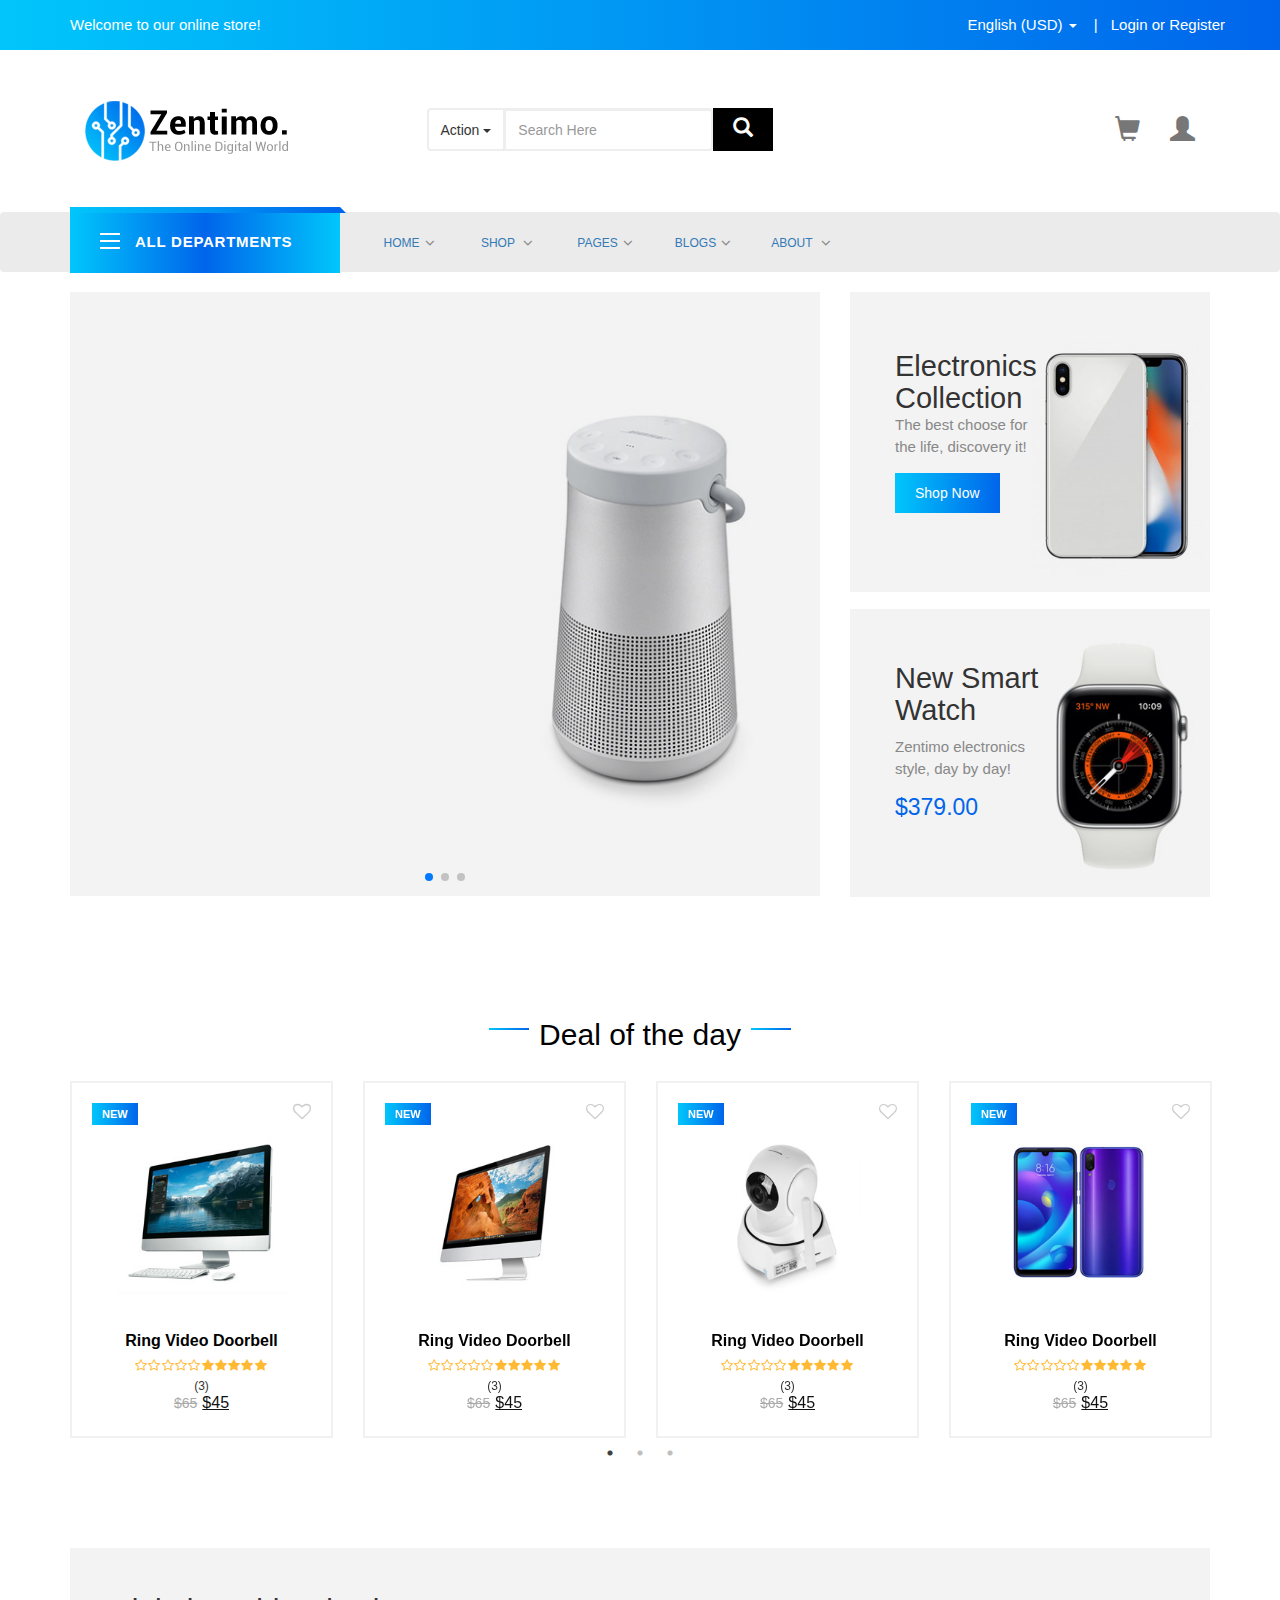
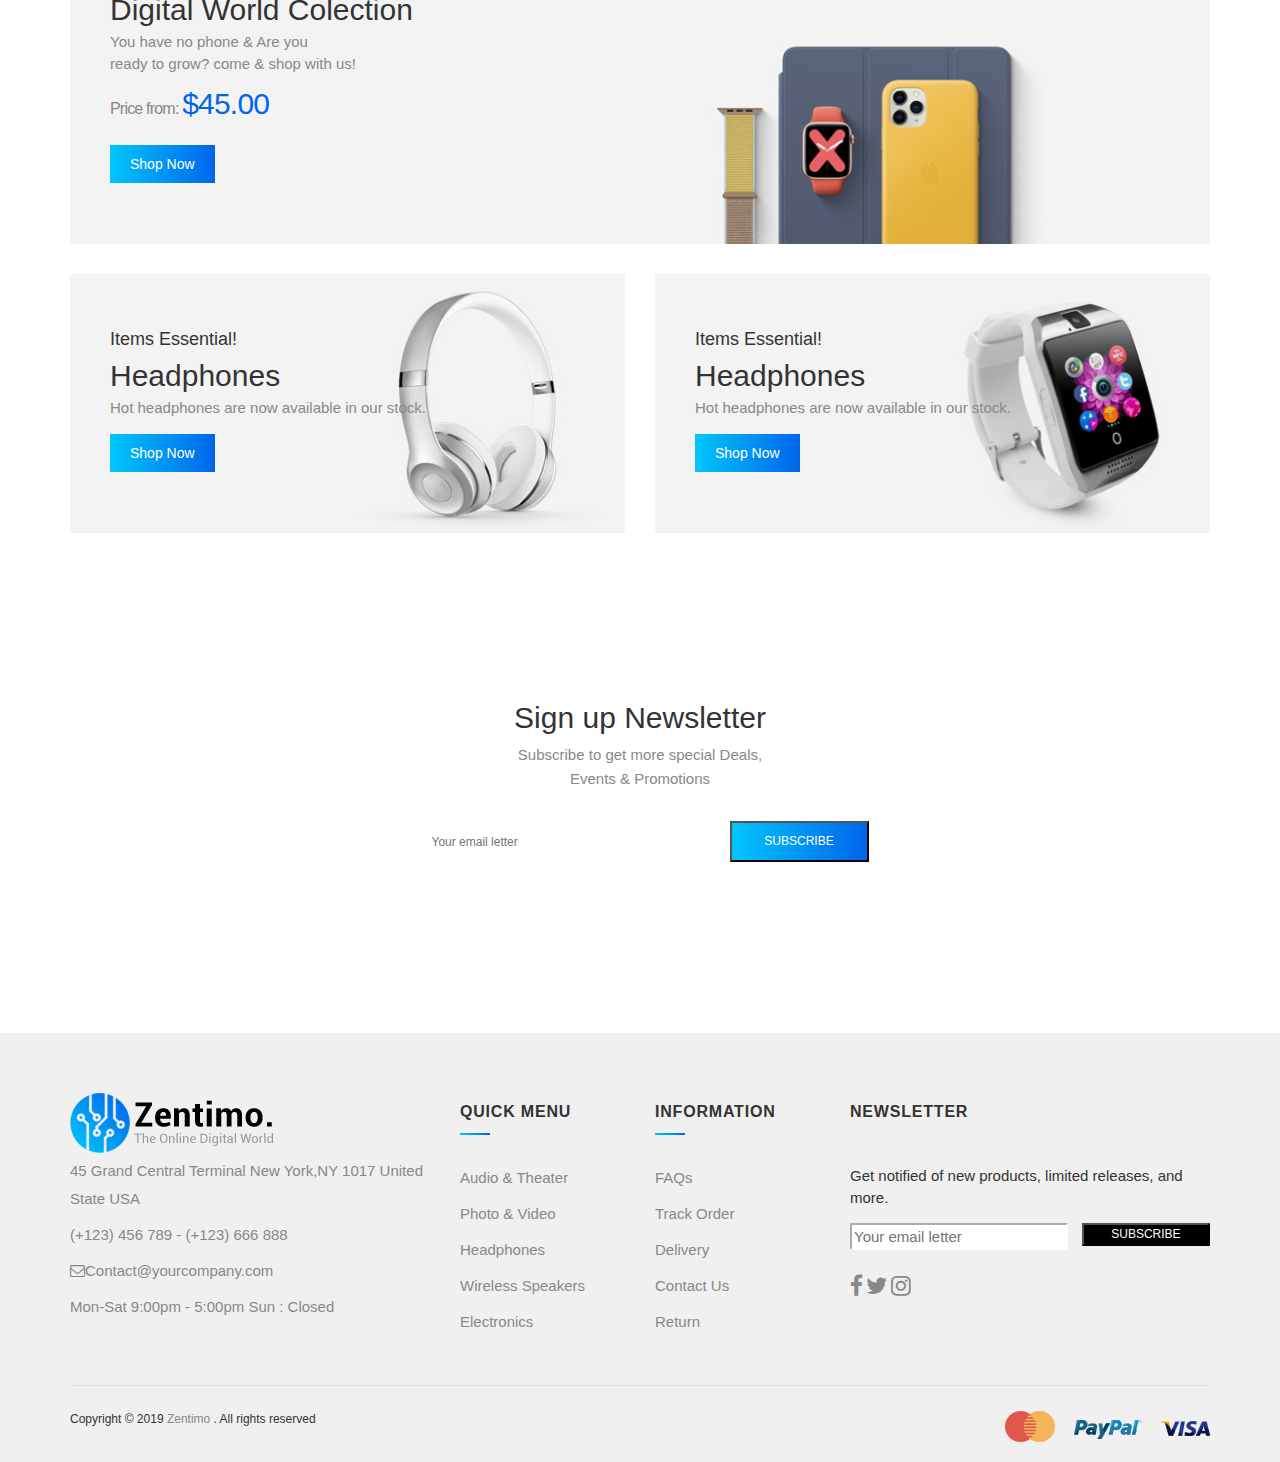
<file: html/index.html>
<!DOCTYPE html>
<html>

<head>
	<meta charset="UTF-8">
	<title></title>
	<link rel="stylesheet" type="text/css" href="../css/swiper.css" />
	<link rel="stylesheet" type="text/css" href="../css/bootstrap.min.css" />
	<link rel="stylesheet" type="text/css" href="../css/index.css" />
	<link rel="stylesheet" href="../css/font-awesome.css">
	<link rel="stylesheet" type="text/css" href="../slick/slick.css" />
	<link rel="stylesheet" type="text/css" href="../slick/slick-theme.css" />


</head>

<body>
	<div class="container-fluid top-bar">
		<div class="container">
			<div class="navbar-left  top-left">
				<p>Welcome to our online store!</p>
			</div>
			<div class="navbar-right top-right">
				<ul>
					<li>
						<a href="">English (USD)
							<span class="caret"></span>
						</a>

					</li>
					<li>
						<a href="">Login or Register</a>

					</li>

				</ul>
			</div>
		</div>
	</div>
	<nav class="navbar navbar-default container-fluid ">
		<div class="container container2 ">
			<div class="rou">
				<div class="col-lg-3 col-md-3">
					<a class="navbar-brand " href="#"><img src="../img/logo.png" /></a>

				</div>
				<div class="col-lg-7 col-md-6">
					<div class=" middle-input  ">

						<div class="input-group">
							<div class="input-group-btn">
								<button type="button" class="btn btn-default dropdown-toggle" data-toggle="dropdown"
									aria-haspopup="true" aria-expanded="false">Action <span
										class="caret"></span></button>
								<ul class="dropdown-menu">
									<li><a href="#">Action</a></li>
									<li><a href="#">Another action</a></li>
									<li><a href="#">Something else here</a></li>
									<li role="separator" class="divider"></li>
									<li><a href="#">Separated link</a></li>
								</ul>
							</div><!-- /btn-group -->
							<input type="text" class="form-control" aria-label="..." placeholder="Search Here">

						</div><!-- /input-group -->
						<button>
							<span class="glyphicon glyphicon-search"></span>

						</button>



					</div>
				</div>
				<div class="col-lg-2 lastIcon col-md-3">
					<ul class="nav navbar-nav navbar-right">
						<li class="dropdown dingwei">
							<a href="#" class="dropdown-toggle" data-toggle="dropdown" role="button"
								aria-haspopup="true" aria-expanded="false"><span
									class="glyphicon glyphicon-shopping-cart">

								</span></a>

						</li>
						<li class="dropdown dingwei">
							<a href="#" class="dropdown-toggle" data-toggle="dropdown" role="button"
								aria-haspopup="true" aria-expanded="false"><span class="glyphicon glyphicon-user">

								</span></a>

						</li>

					</ul>

				</div>


			</div>


		</div>

		</div><!-- /.container-fluid -->
	</nav>
	<nav class="navbar navTwo hidden-md hidden-sm hidden-xs">

		<div class="container">

			<!-- Brand and toggle get grouped for better mobile display -->
			<div class="navbar-header">
				<button type="button" class="navbar-toggle collapsed" data-toggle="collapse"
					data-target="#bs-example-navbar-collapse-1" aria-expanded="false">
					<span class="sr-only">Toggle navigation</span>
					<span class="icon-bar"></span>
					<span class="icon-bar"></span>
					<span class="icon-bar"></span>
				</button>
				<div class="brandTwo">
					<div class="block-title"><span class="icon-bar"><span></span><span></span><span></span></span><span
							class="text">All Departments</span></div>
				</div>
			</div>

			<!-- Collect the nav links, forms, and other content for toggling -->
			<div class="collapse navbar-collapse" id="bs-example-navbar-collapse-1">

				<ul class="nav navbar-nav navbar-left">

					<li class="active">
						<a href="index.html">HOME</a>
					</li>
					<li class="dropdown">
						<a href="caiqian.html" class="dropdown-toggle" data-toggle="dropdown" role="button"
							aria-haspopup="true" aria-expanded="false">SHOP </a>
						<ul class="dropdown-menu">


						</ul>
					</li>




					<li class="dropdown">
						<a href="dongman.html" class="dropdown-toggle" data-toggle="dropdown" role="button"
							aria-haspopup="true" aria-expanded="false">PAGES</a>
						<ul class="dropdown-menu">

						</ul>
					</li>
					<li class="dropdown">
						<a href="meishusheng.html" class="dropdown-toggle" data-toggle="dropdown" role="button"
							aria-haspopup="true" aria-expanded="false">BLOGS</a>
						<ul class="dropdown-menu">


						</ul>
					</li>
					<li class="dropdown">
						<a href="meiyuan.html" class="dropdown-toggle" data-toggle="dropdown" role="button"
							aria-haspopup="true" aria-expanded="false">ABOUT </a>
						<ul class="dropdown-menu">


						</ul>
					</li>

				</ul>
			</div>
			<!-- /.navbar-collapse -->
		</div>
		<!-- /.container-fluid -->
	</nav>

	<div class="container container-lunbo">
		<div class="row">
			<div class="col-lg-8 lunbo col-md-12 col-sm-12">
				<div class="swiper-container">
					<div class="swiper-wrapper">
						<div class="swiper-slide"><img src="../img/slider-thumb4.jpg" />
						</div>
						<div class="swiper-slide"><img src="../img/slider-thumb5.jpg" /></div>


						<div class="swiper-slide"><img src="../img/slider-thumb6.jpg" /></div>

					</div>
					<div class="swiper-pagination"></div>
				</div>
			</div>
			<div class="col-lg-4 col-md-12 phone-watch">
				<div class="phoneInfo col-lg-12 col-md-6 col-sm-6 col-xs-12">
					<div class="infoContent">
						<h3 class="title">Electronics Collection</h3>
						<div class="description">The best choose for the life, discovery it!</div><a href="#"
							class="button btn-lets-do-it">Shop Now</a>
					</div>
				</div>
				<div class="watchInfo col-lg-12 col-md-6 col-sm-6 col-xs-12">
					<div class="infoContent">
						<h3 class="title">New Smart Watch</h3>
						<div class="description">Zentimo electronics style, day by day!</div><span
							class="price">$379.00</span>
					</div>
				</div>
			</div>
		</div>

		<div class="row row2">
			<h3 class="row2-title">

				<span>Deal of the day</span>

			</h3>

			<div class="your-class">
				<div class="slider responsive">
					<div>
						<div class="list-item">
							<div class="product-top">
								<div class="flash"><span class="onnew"><span class="text"> new</span></span></div>
								<div class="yith-wcwl-add-to-wishlist">
									<div class="yith-wcwl-add-button"><a href="#" tabindex="0"></a>
									</div>
								</div>
							</div>
							<div class="product-thumb">
								<div class="thumb-inner"><a href="#" tabindex="0"><img src="../img/product-item-21.jpg"
											alt="img"></a></div>

							</div>
							<div class="product-info">
								<h5 class="product-name product_title"><a href="#" tabindex="0">Ring Video
										Doorbell</a></h5>
								<div class="group-info">
									<div class="stars-rating">
										<div class="star-rating"><span class="star-3"></span></div>
										<div class="count-star"> (3)</div>
									</div>
									<div class="price"><del>$65</del><ins>$45</ins></div>
								</div>
							</div>

						</div>
					</div>
					<div>
						<div class="list-item">
							<div class="product-top">
								<div class="flash"><span class="onnew"><span class="text"> new</span></span></div>
								<div class="yith-wcwl-add-to-wishlist">
									<div class="yith-wcwl-add-button"><a href="#" tabindex="0"></a>
									</div>
								</div>
							</div>
							<div class="product-thumb">
								<div class="thumb-inner"><a href="#" tabindex="0"><img src="../img/product-item-16.jpg"
											alt="img"></a></div>

							</div>
							<div class="product-info">
								<h5 class="product-name product_title"><a href="#" tabindex="0">Ring Video
										Doorbell</a></h5>
								<div class="group-info">
									<div class="stars-rating">
										<div class="star-rating"><span class="star-3"></span></div>
										<div class="count-star"> (3)</div>
									</div>
									<div class="price"><del>$65</del><ins>$45</ins></div>
								</div>
							</div>

						</div>
					</div>
					<div>
						<div class="list-item">
							<div class="product-top">
								<div class="flash"><span class="onnew"><span class="text"> new</span></span></div>
								<div class="yith-wcwl-add-to-wishlist">
									<div class="yith-wcwl-add-button"><a href="#" tabindex="0"></a>
									</div>
								</div>
							</div>
							<div class="product-thumb">
								<div class="thumb-inner"><a href="#" tabindex="0"><img src="../img/product-item-17.jpg"
											alt="img"></a></div>

							</div>
							<div class="product-info">
								<h5 class="product-name product_title"><a href="#" tabindex="0">Ring Video
										Doorbell</a></h5>
								<div class="group-info">
									<div class="stars-rating">
										<div class="star-rating"><span class="star-3"></span></div>
										<div class="count-star"> (3)</div>
									</div>
									<div class="price"><del>$65</del><ins>$45</ins></div>
								</div>
							</div>

						</div>
					</div>
					<div>
						<div class="list-item">
							<div class="product-top">
								<div class="flash"><span class="onnew"><span class="text"> new</span></span></div>
								<div class="yith-wcwl-add-to-wishlist">
									<div class="yith-wcwl-add-button"><a href="#" tabindex="0"></a>
									</div>
								</div>
							</div>
							<div class="product-thumb">
								<div class="thumb-inner"><a href="#" tabindex="0"><img src="../img/product-item-18.jpg"
											alt="img"></a></div>

							</div>
							<div class="product-info">
								<h5 class="product-name product_title"><a href="#" tabindex="0">Ring Video
										Doorbell</a></h5>
								<div class="group-info">
									<div class="stars-rating">
										<div class="star-rating"><span class="star-3"></span></div>
										<div class="count-star"> (3)</div>
									</div>
									<div class="price"><del>$65</del><ins>$45</ins></div>
								</div>
							</div>

						</div>
					</div>
					<div>
						<div class="list-item">
							<div class="product-top">
								<div class="flash"><span class="onnew"><span class="text"> new</span></span></div>
								<div class="yith-wcwl-add-to-wishlist">
									<div class="yith-wcwl-add-button"><a href="#" tabindex="0"></a>
									</div>
								</div>
							</div>
							<div class="product-thumb">
								<div class="thumb-inner"><a href="#" tabindex="0"><img src="../img/product-item-19.jpg"
											alt="img"></a></div>

							</div>
							<div class="product-info">
								<h5 class="product-name product_title"><a href="#" tabindex="0">Ring Video
										Doorbell</a></h5>
								<div class="group-info">
									<div class="stars-rating">
										<div class="star-rating"><span class="star-3"></span></div>
										<div class="count-star"> (3)</div>
									</div>
									<div class="price"><del>$65</del><ins>$45</ins></div>
								</div>
							</div>

						</div>
					</div>
					<div>
						<div class="list-item">
							<div class="product-top">
								<div class="flash"><span class="onnew"><span class="text"> new</span></span></div>
								<div class="yith-wcwl-add-to-wishlist">
									<div class="yith-wcwl-add-button"><a href="#" tabindex="0"></a>
									</div>
								</div>
							</div>
							<div class="product-thumb">
								<div class="thumb-inner"><a href="#" tabindex="0"><img src="../img/product-item-22.jpg"
											alt="img"></a></div>

								<div class="product-info">
									<h5 class="product-name product_title"><a href="#" tabindex="0">Ring Video
											Doorbell</a></h5>
									<div class="group-info">
										<div class="stars-rating">
											<div class="star-rating"><span class="star-3"></span></div>
											<div class="count-star"> (3)</div>
										</div>
										<div class="price"><del>$65</del><ins>$45</ins></div>
									</div>
								</div>

							</div>



						</div>
					</div>
				</div>
			</div>
		</div>

		<div class="row3">

			<div class="inner">
				<div class="banner-content">
					<h3 class="title">Digital World Colection</h3>
					<div class="description">You have no phone &amp; Are you <br>ready to grow? come &amp; shop with us!
					</div>
					<div class="banner-price">Price from: <span class="number-price">$45.00</span></div><a href="#"
						class="button btn-shop-now">Shop Now</a>
				</div>
			</div>

			<div class="row row4">
				<div class="col-lg-6 col-md-6 col-sm-12 ">
					<div class="inner">
						<div class="banner-content">
							<h4 class="zentimo-subtitle">Items Essential!</h4>
							<h3 class="title">Headphones</h3>
							<div class="description">Hot headphones are now available in our stock.</div><a href="#"
								class="button btn-shop-now">Shop Now</a>
						</div>
					</div>
				</div>
				<div class="col-lg-6  col-md-6 col-sm-12">
					<div class="inner inner2">
						<div class="banner-content">
							<h4 class="zentimo-subtitle">Items Essential!</h4>
							<h3 class="title">Headphones</h3>
							<div class="description">Hot headphones are now available in our stock.</div><a href="#"
								class="button btn-shop-now">Shop Now</a>
						</div>
					</div>
				</div>

			</div>


		</div>
	</div>
	<div class="newsletter-wrapp">
		<div class="zentimo-newsletter style3 ">
			<div class="container">
				<div class="newsletter-head">
					<h3 class="title">Sign up Newsletter</h3>
					<div class="subtitle">Subscribe to get more special Deals,<br> Events &amp; Promotions</div>
				</div>
				<div class="newsletter-form-wrap"><input class="input-text email email-newsletter" type="email"
						name="email" placeholder="Your email letter"><button
						class="button btn-submit submit-newsletter">SUBSCRIBE</button></div>
			</div>
		</div>
	</div>

	<footer class="footer style7">
		<div class="container">
			<div class="container-wapper">
				<div class="row">
					<div class="box-footer col-xs-12 col-sm-6 col-md-6 col-lg-4">
						<div class="widget-box">
							<div class="single-img"><a href="index.html"><img src="../img/logo.png"
										alt="img"></a></div>
							<ul class="menu">
								<li class="menu-item"><a href="#"><span class="flaticon-placeholder"></span>45 Grand
										Central Terminal New York,NY 1017 United State USA</a></li>
								<li class="menu-item"><a href="#"><span class="flaticon-phone-call"></span>(+123) 456
										789 - (+123) 666 888</a></li>
								<li class="menu-item"><a href="#"><span
											class="fa fa-envelope-o"></span>Contact@yourcompany.com</a></li>
								<li class="menu-item"><a href="#"><span class="flaticon-clock"></span>Mon-Sat 9:00pm -
										5:00pm Sun : Closed</a></li>
							</ul>
						</div>
					</div>
					<div class="box-footer col-xs-12 col-sm-6 col-md-6 col-lg-2">
						<div class="zentimo-custommenu default">
							<h2 class="widgettitle">Quick Menu</h2>
							<ul class="menu">
								<li class="menu-item"><a href="#">Audio &amp; Theater</a></li>
								<li class="menu-item"><a href="#">Photo &amp; Video</a></li>
								<li class="menu-item"><a href="#">Headphones</a></li>
								<li class="menu-item"><a href="#">Wireless Speakers</a></li>
								<li class="menu-item"><a href="#">Electronics</a></li>
							</ul>
						</div>
					</div>
					<div class="box-footer col-xs-12 col-sm-6 col-md-6 col-lg-2">
						<div class="zentimo-custommenu default">
							<h2 class="widgettitle">Information</h2>
							<ul class="menu">
								<li class="menu-item"><a href="#">FAQs</a></li>
								<li class="menu-item"><a href="#">Track Order</a></li>
								<li class="menu-item"><a href="#">Delivery</a></li>
								<li class="menu-item"><a href="#">Contact Us</a></li>
								<li class="menu-item"><a href="#">Return</a></li>
							</ul>
						</div>
					</div>
					<div class="box-footer col-xs-12 col-sm-6 col-md-6 col-lg-4">
						<div class="zentimo-newsletter style1">
							<div class="newsletter-head">
								<h3 class="title">Newsletter</h3>
							</div>
							<div class="newsletter-form-wrap">
								<div class="list">Get notified of new products, limited releases, and more.</div><input
									type="email" class="input-text email email-newsletter"
									placeholder="Your email letter"><button
									class="button btn-submit submit-newsletter">SUBSCRIBE</button>
							</div>
						</div>
						<div class="zentimo-socials">
							<ul class="socials">
								<li><a href="#" class="social-item" target="_blank"><i
											class="icon fa fa-facebook"></i></a></li>
								<li><a href="#" class="social-item" target="_blank"><i
											class="icon fa fa-twitter"></i></a></li>
								<li><a href="#" class="social-item" target="_blank"><i
											class="icon fa fa-instagram"></i></a></li>
							</ul>
						</div>
					</div>
				</div>
				<div class="row">
					<div class="col-sm-12 border-custom"><span></span></div>
				</div>
				<div class="footer-end">
					<div class="row">
						<div class="col-lg-6 col-md-6 col-sm-12 col-xs-12">
							<div class="coppyright"> Copyright © 2019 <a href="http://www.bootstrapmb.com">Zentimo</a> .
								All rights reserved</div>
						</div>
						<div class="col-lg-6 col-md-6 col-sm-12 col-xs-12">
							<div class="zentimo-payment text-right"><img src="../img/payments.png" alt="img"></div>
						</div>
					</div>
				</div>
			</div>
		</div>
	</footer>
</body>
<script type="text/javascript" src="../js/jquery-1.8.3.js"></script>

<!-- <script type="text/javascript" src="//code.jquery.com/jquery-migrate-1.2.1.min.js"></script>-->
<script type="text/javascript" src="../slick/slick.min.js"></script>
<script src="../js/chushihu.js" type="text/javascript" charset="utf-8"></script>


<script src="../js/jquery.js" type="text/javascript" charset="utf-8"></script>
<script src="../js/bootstrap.min.js" type="text/javascript" charset="utf-8"></script>
<script src="../js/index.js" type="text/javascript" charset="utf-8"></script>
<script src="../js/swiper.js" type="text/javascript" charset="utf-8"></script>

<script>
	var mySwiper = new Swiper('.swiper-container', {
		direction: 'horizontal',
		loop: true,
		speed: 1000,

		pagination: {
			el: '.swiper-pagination',
			clickable: true,
		},




		autoplay: true,
		autoplay: {
			delay: 2000,
			stopOnLastSlide: false,
			disableOnInteraction: true,
		},

	})

</script>

</html>
</file>
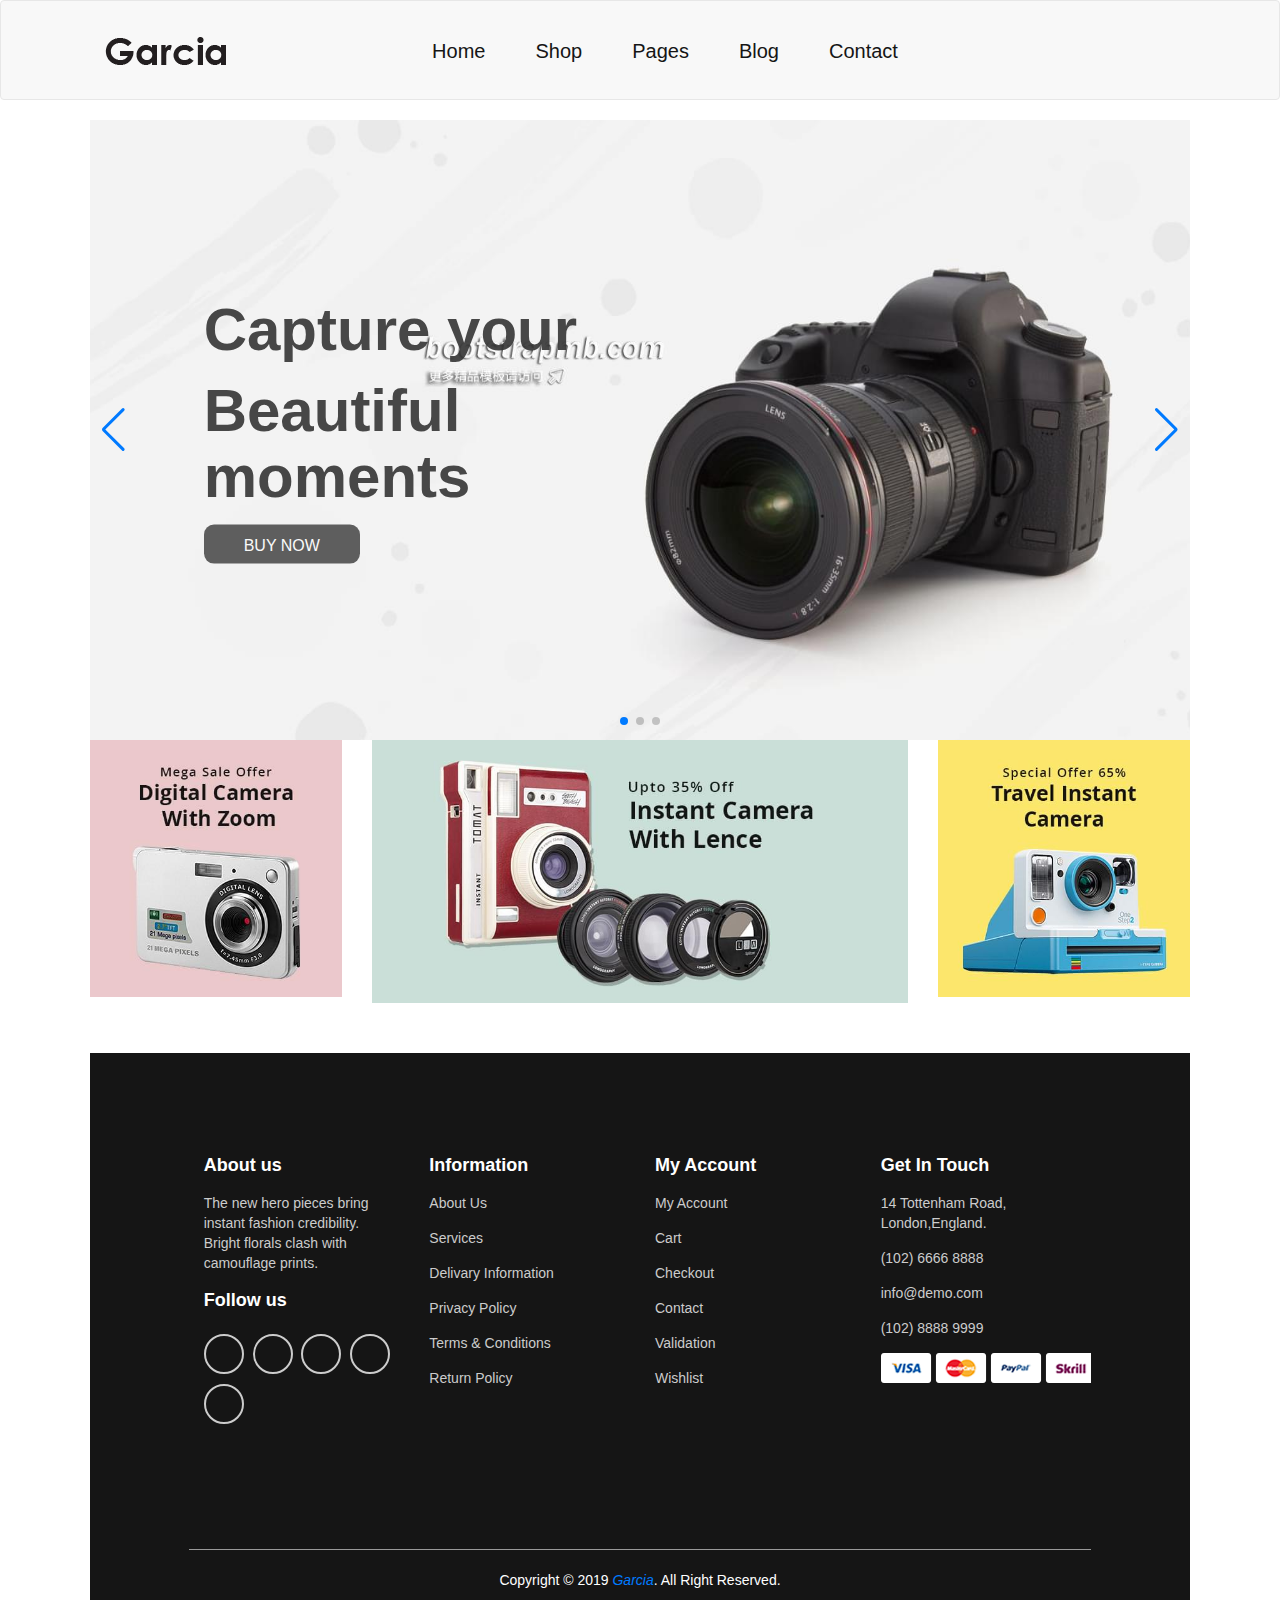
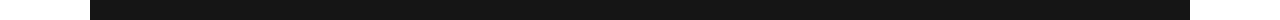
<file: 风清云淡/index.html>
<!DOCTYPE html>
<html lang="en">

<head>
  <meta charset="UTF-8">
  <meta name="viewport" content="width=device-width, initial-scale=1.0">
  <meta http-equiv="X-UA-Compatible" content="ie=edge">
  <link rel="stylesheet" href="css/bootstrap.min.css">
  <link rel="stylesheet" href="css/swiper.css">
  <link rel="stylesheet" href="css/index.css">
  <link rel="stylesheet" href="css/index_xy.css">
  <script src="js/jquery.js" type="text/javascript"></script>
  <script src="js/bootstrap.min.js" type="text/javascript"></script>
  <script src="js/swiper.js"></script>
  <script src="js/index.js" type="text/javascript"></script>
  <title>Document</title>
</head>

<body>
  <nav class="navbar navbar-default" style="padding:0 7%">
    <div class="container-fluid">
      <!-- Brand and toggle get grouped for better mobile display -->
      <div class="navbar-header">
        <button type="button" class="navbar-toggle collapsed" data-toggle="collapse"
          data-target="#bs-example-navbar-collapse-1" aria-expanded="false">
          <span class="sr-only">Toggle navigation</span>
          <span class="icon-bar"></span>
          <span class="icon-bar"></span>
          <span class="icon-bar"></span>
        </button>
        <a class="navbar-brand" href="#"></a>
      </div>

      <!-- Collect the nav links, forms, and other content for toggling -->
      <div class="collapse navbar-collapse" id="bs-example-navbar-collapse-1">
        <ul class="nav navbar-nav navbar-right">
          <li><a href="#">Home</a></li>
          <li><a href="#">Shop</a></li>
          <li><a href="#">Pages</a></li>
          <li><a href="#">Blog</a></li>
          <li><a href="#">Contact</a></li>
        </ul>
      </div><!-- /.navbar-collapse -->
    </div><!-- /.container-fluid -->
  </nav>
  <!-- banner start yzc -->
  <div class="container-fulid banner" style="padding:0 7%">
    <!-- !!!!!! -->
    <div class="swiper-container swiper1">
      <div class="swiper-wrapper">
        <div class="swiper-slide"
          style="background: url(img/slider-1.jpg) no-repeat;background-size: cover;background-position: 50% 50%;">
          <div class="container ban_kk">
            <div class="ban_1 ban_x_1 b">
              <h1 class="ban_h1">Capture your</h1>
              <h3 class="ban_h1">Beautiful moments</h3>
            </div>
            <button class="ban_btn">BUY NOW</button>
          </div>
        </div>
        <div class="swiper-slide"
          style="background: url(img/slider-2.jpg) no-repeat;background-size: cover;background-position: 50% 50%;">
          <div class="container ban_kk">
            <div class="ban_1 ban_x_1 b">
              <h1 class="ban_h1">Capture your</h1>
              <h3 class="ban_h1">Beautiful moments</h3>
            </div>
            <button class="ban_btn">BUY NOW</button>
          </div>
        </div>
        <div class="swiper-slide"
          style="background: url(img/slider-1.jpg) no-repeat;background-size: cover;background-position: 50% 50%;">
          <div class="container ban_kk">
            <div class="ban_1 ban_x_1 b">
              <h1 class="ban_h1">Capture your</h1>
              <h3 class="ban_h1">Beautiful moments</h3>
            </div>
            <button class="ban_btn">BUY NOW</button>
          </div>
        </div>
      </div>
      <div class="swiper-pagination"></div>
      <div class="swiper-button-prev"></div>
      <div class="swiper-button-next"></div>
    </div>
    <!-- !!!!!! -->
  </div>
  <!-- banner end yzc -->
  <div class="container-fulid" style="padding:0 7%;overflow: hidden;margin-bottom: 50px;">
    <div class="row">
      <div class="col-xs-6 col-sm-3" style="overflow: hidden;">
        <div class="con1">
          <img src="img/banner-1.jpg" alt="" class="con1_im">
        </div>
      </div>
      <div class="col-xs-6 col-sm-3 col-sm-push-6">
        <div class="con1">
          <img src="img/banner-3.jpg" alt="" class="con1_im">
        </div>
      </div>
      <div class="col-xs-12 col-sm-6 col-sm-pull-3">
        <div class="con1">
          <img src="img/banner-2.jpg" alt="" class="con1_im">
        </div>
      </div>
    </div>
  </div>
  <!-- footer -->
  <div class="container-fulid" style="padding:0 7%;height: auto;">
    <div class="footer-section">
      <div class="footer-top" style="overflow: hidden;">
        <div class="col-xs-12 col-sm-6 col-md-3">
          <dl>
            <dt>About us</dt>
            <dd>The new hero pieces bring instant fashion credibility. Bright florals clash with camouflage prints.</dd>
            <dt>Follow us</dt>
            <dd class="fo_im"></dd>
            <dd class="fo_im"></dd>
            <dd class="fo_im"></dd>
            <dd class="fo_im"></dd>
            <dd class="fo_im"></dd>
          </dl>
        </div>
        <div class="col-xs-12 col-sm-6 col-md-3">
          <dl>
            <dt>Information</dt>
            <dd>About Us</dd>
            <dd>Services</dd>
            <dd>Delivary Information</dd>
            <dd>Privacy Policy</dd>
            <dd>Terms & Conditions</dd>
            <dd>Return Policy</dd>
          </dl>
        </div>
        <div class="col-xs-12 col-sm-6 col-md-3">
          <dl>
            <dt>My Account</dt>
            <dd>My Account</dd>
            <dd>Cart</dd>
            <dd>Checkout</dd>
            <dd>Contact</dd>
            <dd>Validation</dd>
            <dd>Wishlist</dd>
          </dl>
        </div>
        <div class="col-xs-12 col-sm-6 col-md-3">
          <dl>
            <dt>Get In Touch</dt>
            <dd>14 Tottenham Road, London,England.</dd>
            <dd>(102) 6666 8888</dd>
            <dd>info@demo.com</dd>
            <dd>(102) 8888 9999</dd>
            <dd class="dd_im"><img src="img/payment.png" alt=""></dd>
          </dl>
        </div>
      </div>
      <div class="footer-bottom">
        <p style="color: #fff;text-align: center;">Copyright © 2019 <i style="color: #007bff;">Garcia</i>. All Right Reserved.</p>
      </div>
    </div>
  </div>
</body>

</html>
</file>
<file: css/index.css>
ul,
li,
h3 {
  padding: 0;
  margin: 0;
  list-style: none;
}
.top-bar {
  color: #fff;
  font-size: 15px;
  height: 50px;
  background: linear-gradient(to right, #01c6fb, #0065eb 100%);
}
.top-bar .top-left p {
  line-height: 50px;
  margin: 0;
}
.top-bar .top-right ul {
  line-height: 50px;
  display: flex;
}
.top-bar .top-right ul a {
  color: #fff;
}
.top-bar .top-right ul li:nth-child(1)::after {
  content: "|";
  color: #fff;
}
.top-bar .top-right ul li:nth-child(1) a {
  padding-right: 13px;
}
.top-bar .top-right ul li:nth-child(2) a {
  padding-left: 13px;
}
.container2 {
  height: 60px;
}
.navbar {
  margin-bottom: 0;
}
.navbar-default {
  padding: 50px 0;
  background-color: white;
  border-color: white;
}
.navbar-default .navbar-brand {
  padding: 0;
}
.navbar-default .input-group .form-control {
  height: 43px;
  border: 2px solid #eee;
}
.navbar-default .input-group .btn-default {
  height: 43px;
  border: 2px solid #eee;
}
.navbar-default .middle-input {
  max-width: 522px;
  margin-top: 5px;
  display: flex;
  margin: 7px auto 0;
}
.navbar-default .middle-input button:nth-child(2) {
  width: 60px;
  height: 43px;
  font-size: 20px;
  background: black;
  color: white;
  font-weight: 300;
  border: none;
}
.navbar-default .middle-input button:nth-child(2):hover {
  background: linear-gradient(to right, #01c6fb 0%, #0065eb 50%, #01c6fb 100%);
}
.navbar-default .lastIcon {
  font-size: 25px;
}
.navbar-default .lastIcon span:hover {
  color: blue;
}
.navTwo {
  height: 60px;
  background-color: #ebebeb;
  margin-bottom: 20px;
}
.navTwo .brandTwo::after {
  position: absolute;
  content: '';
  right: -6px;
  top: -6px;
  border-style: solid;
  border-width: 0 6px 6px 0;
  border-color: transparent transparent #0065eb;
}
.navTwo .brandTwo::before {
  position: absolute;
  content: '';
  left: 0;
  right: 0;
  top: -6px;
  background: linear-gradient(to right, #01c6fb, #0065eb 100%);
  height: 6px;
}
.navTwo .brandTwo {
  position: relative;
  width: 270px;
  height: 60px;
  background: linear-gradient(to right, #01c6fb 0%, #0065eb 50%, #01c6fb 100%);
}
.navTwo .brandTwo .block-title {
  font-size: 15px;
  font-weight: 700;
  text-transform: uppercase;
  color: #ffffff;
  height: 60px;
  line-height: 28px;
  cursor: pointer;
  display: block;
  padding: 15px 30px;
  letter-spacing: 0.05em;
}
.navTwo .brandTwo .block-title .icon-bar {
  display: inline-block;
  margin-right: 15px;
  vertical-align: middle;
}
.navTwo .brandTwo .block-title .icon-bar span {
  width: 20px;
  display: block;
  background: #fff;
  height: 2px;
  margin-bottom: 5px;
}
.navTwo ul {
  padding-left: 20px;
}
.navTwo ul li a {
  height: 60px;
  width: 98px;
  text-align: center;
  line-height: 30px;
}
.navTwo ul li a::after {
  font-family: 'FontAwesome';
  content: "\f107";
  margin-left: 5px;
  font-size: 15px;
  color: #888;
  font-weight: normal;
  vertical-align: top;
}
.lunbo {
  margin-bottom: 20px;
}
.container-lunbo img {
  width: 100%;
}
.container-lunbo .phoneInfo {
  background-size: cover;
  line-height: 24px;
  margin-bottom: 17px;
  background-image: url("../img/banner-home-5.jpg");
  background-position: center center;
  background-repeat: no-repeat;
}
.container-lunbo .phoneInfo .infoContent {
  padding-top: 58px;
  padding-right: 165px;
  padding-bottom: 59px;
  padding-left: 30px;
  margin-bottom: 20px;
}
.container-lunbo .phoneInfo .infoContent .title {
  font-size: 29px;
  line-height: 32px;
  font-weight: 500;
}
.container-lunbo .phoneInfo .infoContent .description {
  margin-bottom: 15px;
  font-size: 15px;
  color: #888;
  line-height: 22px;
  display: block;
}
.container-lunbo .phoneInfo .infoContent a {
  color: #fff;
  background: linear-gradient(to right, #01c6fb 0%, #0065eb 50%, #01c6fb 100%);
  transition: all 0.2s ease-in-out;
  background-size: 200% 100%;
  padding-right: 20px;
  padding-left: 20px;
  padding-top: 8px;
  padding-bottom: 8px;
  margin-right: 5px;
  text-transform: capitalize;
  display: inline-block;
  border: none;
  text-align: center;
  font-size: 14px;
  font-weight: 500;
}
.container-lunbo .watchInfo {
  background-size: cover;
  background-image: url("../img/banner-home-6.jpg");
  background-position: center center;
  background-repeat: no-repeat;
}
.container-lunbo .watchInfo .infoContent {
  padding-top: 53px;
  padding-right: 150px;
  padding-bottom: 56px;
  padding-left: 30px;
  margin-bottom: 20px;
}
.container-lunbo .watchInfo .infoContent .title {
  font-size: 29px;
  line-height: 32px;
  margin-bottom: 10px;
  font-weight: 500;
}
.container-lunbo .watchInfo .infoContent .description {
  font-size: 15px;
  color: #888;
  line-height: 22px;
  margin-bottom: 17px;
  display: block;
  margin-bottom: 13px;
}
.container-lunbo .watchInfo .infoContent .price {
  font-size: 23px;
  font-weight: 500;
  line-height: 28px;
  color: #0065eb;
}
.row2 {
  margin-top: 102px;
}
.row2 .row2-title {
  font-size: 30px;
  color: #000;
  text-align: center;
  font-style: normal;
  margin-bottom: 40px;
  position: relative;
  font-family: inherit;
  font-weight: 500;
  letter-spacing: 0;
  display: table;
  margin: 0 auto;
}
.row2 .row2-title::before {
  position: absolute;
  content: '';
  width: 40px;
  background: linear-gradient(to right, #01c6fb, #0065eb 100%);
  height: 2px;
  bottom: 21px;
  right: calc(100% + 10px);
}
.row2 .row2-title::after {
  position: absolute;
  content: '';
  width: 40px;
  background: linear-gradient(to right, #01c6fb, #0065eb 100%);
  height: 2px;
  bottom: 21px;
  left: calc(100% + 10px);
}
.row2 .slick-slide {
  padding: 0 15px;
  margin-top: 30px;
}
.row2 .list-item {
  border: 2px solid #F1F1F1;
  background-color: #fff;
  padding: 20px;
  padding-bottom: 20px;
  overflow: hidden;
  position: relative;
  padding-bottom: 25px;
}
.product-top {
  overflow: hidden;
  z-index: 1;
  position: absolute;
  left: 20px;
  top: 20px;
  right: 20px;
}
.product-top .flash {
  font-size: 11px;
  font-weight: 700;
  text-transform: uppercase;
  display: inline-block;
  line-height: 16px;
  height: 22px;
  padding: 3px 10px;
  background: linear-gradient(to right, #01c6fb, #0065eb 100%);
  color: #fff;
  position: relative;
}
.product-top .yith-wcwl-add-to-wishlist {
  display: inline-block;
  float: right;
  margin: 0;
}
.product-top .yith-wcwl-add-to-wishlist a::before {
  font-size: 18px;
  font-family: 'FontAwesome';
  content: "\f08a";
  color: #cccccc;
  line-height: normal;
}
.product-info {
  text-align: center;
}
.product-info .product-name {
  font-size: 16px;
  font-weight: 500;
  letter-spacing: 0;
  font-family: inherit;
}
.product-info .product-name a {
  color: black;
  font-weight: bold;
}
.product-info .star-rating::before,
.product-info .star-rating > span::before {
  display: inline-block;
  float: left;
  font-family: FontAwesome;
  content: "\f006\f006\f006\f006\f006";
  font-size: 13px;
  line-height: 13px;
  color: #ffb933;
  letter-spacing: 0.1em;
}
.product-info ::placeholder {
  text-align: inherit;
  color: inherit;
  opacity: 1;
  filter: alpha(opacity=100);
}
.product-info .star-rating > span::before {
  content: "\f005\f005\f005\f005\f005";
  color: #ffb933;
}
.product-info .star-rating {
  font-size: 0;
  position: relative;
  display: inline-block;
  overflow: hidden;
}
.price {
  display: block;
  font-size: 16px;
  color: #111;
  font-weight: 500;
  line-height: 100%;
}
.price del {
  color: #aaa;
  margin-right: 5px;
  font-size: 14px;
}
.row3 {
  margin-top: 80px;
}
.row3 .inner {
  background: url(../img/banner-home-15.jpg) no-repeat center center;
  background-size: cover;
  position: relative;
}
.row3 .inner .banner-content {
  padding-top: 46px;
  padding-bottom: 61px;
  padding-left: 40px;
  padding-right: 15px;
}
.row3 .inner .banner-content h3 {
  font-size: 30px;
  line-height: 32px;
  margin-bottom: 5px;
  font-weight: 500;
  margin-top: 0px;
}
.row3 .inner .banner-content .description {
  font-size: 15px;
  color: #888;
  line-height: 22px;
  margin-bottom: 15px;
  display: block;
}
.row3 .inner .banner-content .banner-price {
  font-size: 16px;
  color: #888;
  line-height: 28px;
  letter-spacing: -0.05em;
  margin-bottom: 22px;
}
.row3 .inner .banner-content .banner-price .number-price {
  font-size: 30px;
  color: #0065eb;
  font-weight: 500;
}
.row3 .inner .banner-content .button {
  background: linear-gradient(to right, #01c6fb 0%, #0065eb 50%, #01c6fb 100%);
  background-size: auto;
  transition: all 0.2s ease-in-out;
  background-size: 200% 100%;
  padding-right: 20px;
  padding-left: 20px;
  padding-top: 8px;
  padding-bottom: 8px;
  margin-right: 5px;
  text-transform: capitalize;
  display: inline-block;
  padding: 9px 20px;
  color: #fff;
  border: none;
  text-align: center;
  font-size: 14px;
  font-weight: 500;
}
.row3 .row4 .inner {
  margin-top: 30px;
  background-image: url(../img/banner-home-2.jpg);
}
.row3 .row4 .inner2 {
  margin-top: 30px;
  background-image: url(../img/banner-home-3.jpg);
}
.newsletter-wrapp {
  margin-top: 80px;
}
.newsletter-wrapp .zentimo-blog-wraap.default {
  padding-top: 58px;
  padding-bottom: 63px;
}
.newsletter-wrapp .zentimo-blog-wraap.default .custommenu-title-blog::before {
  position: absolute;
  content: '';
  width: 40px;
  background: linear-gradient(to right, #01c6fb, #0065eb 100%);
  height: 2px;
  bottom: 21px;
  right: calc(100% + 10px);
}
.zentimo-newsletter.style3 {
  overflow: hidden;
  padding: 90px 0 80px;
  background-image: url(../img/newsletter-bg-2.jpg);
  background-position: center;
  background-repeat: no-repeat;
  position: relative;
  text-align: center;
  background-attachment: fixed;
  background-size: cover;
}
.zentimo-newsletter.style3 .title {
  font-size: 30px;
  font-weight: 500;
  margin-bottom: 10px;
  line-height: 30px;
}
.zentimo-newsletter.style3 .subtitle {
  color: #888;
  margin-bottom: 0;
  line-height: 24px;
  font-size: 15px;
  margin-bottom: 30px;
}
.zentimo-newsletter.style3 .email-newsletter {
  width: 313px;
  border-color: #e9e9e9;
  background: #fff;
  color: #888;
  margin-bottom: 10px;
  border: none;
  text-align: left;
  padding: 7px 20px;
  height: 42px;
}
.zentimo-newsletter.style3 .submit-newsletter {
  min-width: 139px;
  margin-left: 5px;
  background: linear-gradient(to right, #01c6fb, #0065eb 100%);
  color: #ffffff;
  vertical-align: top;
  display: inline-block;
  padding: 10px 20px;
}
@media only screen and (min-width: 768px) {
  .navbar > .container .navbar-brand,
  .navbar > .container-fluid .navbar-brand {
    margin: 0;
  }
}
@media only screen and (max-width: 1200px) {
  .watchInfo {
    width: calc(50% - 10px);
    margin-left: 20px;
  }
  .watchInfo .infoContent {
    padding-right: 180px !important;
  }
  .phone-watch .phoneInfo {
    width: calc(50% - 10px);
  }
  .phone-watch .phoneInfo .infoContent {
    margin-bottom: 9px !important;
  }
}
.footer {
  margin-top: 80px;
  background: #f0f0f0;
}
.footer a {
  color: #888;
}
.footer .container-wapper {
  padding-top: 60px;
}
.footer .menu .menu-item {
  font-size: 15px;
  color: #888888;
  line-height: 28px;
  padding: 4px 0;
}
.footer .widgettitle {
  font-size: 16px;
  text-transform: uppercase;
  font-weight: 700;
  margin-bottom: 25px;
  position: relative;
  padding-bottom: 15px;
  margin-top: 10px;
  letter-spacing: 0.05em;
}
.footer .widgettitle::before {
  content: '';
  height: 2px;
  width: 30px;
  position: absolute;
  left: 0;
  bottom: 0;
  background: linear-gradient(to right, #01c6fb, #0065eb 100%);
}
.footer .zentimo-newsletter.style1 {
  padding-bottom: 20px;
}
.footer .zentimo-newsletter.style1 .title,
.footer .zentimo-newsletter.style2 .title {
  font-size: 16px;
  text-transform: uppercase;
  font-weight: 700;
  margin-bottom: 30px;
  position: relative;
  padding-bottom: 15px;
  margin-top: 10px;
  letter-spacing: 0.05em;
}
.footer .zentimo-newsletter.style1 .list {
  margin-bottom: 15px;
  font-size: 15px;
}
.footer .zentimo-newsletter.style1 .newsletter-form-wrap .input-text {
  width: calc(62% - 5px);
  background: #fff;
  border-color: #fff !important;
  color: #bbbbbb;
  font-size: 15px;
}
.footer .zentimo-newsletter.style1 .newsletter-form-wrap .submit-newsletter {
  color: #fff;
  width: calc(37% - 5px);
  float: right;
  background: #000;
}
.footer .zentimo-socials li {
  list-style: none;
  display: inline-block;
  font-size: 23px;
  color: #555555;
}
.footer .zentimo-socials li:first-child {
  padding-left: 0;
}
.footer .footer-end {
  padding: 20px 0;
}
.footer .border-custom span {
  border-bottom: 1px solid #e0e0e0;
  display: inline-block;
  width: 100%;
  margin-top: 45px;
}
@media only screen and (max-width: 960px) {
  .container-lunbo .watchInfo .infoContent {
    padding-right: 130px !important;
  }
  .container-lunbo .phoneInfo .infoContent {
    padding-right: 130px ;
  }
}
@media only screen and (max-width: 760px) {
  .container-lunbo .watchInfo {
    width: 100%;
    margin-left: 0;
  }
  .container-lunbo .phoneInfo {
    width: 100%;
  }
}
</file>
<file: 风清云淡/css/index.css>
.navbar, .navbar-brand {
  height: 100px;
}

.navbar-brand {
  width: 150px;
  background: url(../img/logo_1.png) no-repeat;
  background-position: 50% 50%;
  padding: 0;
}

.navbar-right {
  position: absolute;
  left: 50%;
  transform: translate(-50%);
  margin-right: -15px;
}

.navbar-right li {
  height: 100px;
  margin-left: 50px;
}

.navbar-right li a {
  display: block;
  height: 100px;
  line-height: 100px;
  padding: 0px;
  font-size: 20px;
}

.navbar-default .navbar-nav > li > a {
  color: #151515;
}

.navbar-default .navbar-nav > li > a:hover {
  color: #0163D2;
}

.banner {
  height: 785px;
}

.banner .swiper1 {
  height: 758px;
}

.ban_kk {
  width: 50%;
  position: absolute;
  top: 50%;
  transform: translateY(-50%);
  margin-left: 9%;
}

.ban_kk .ban_h1 {
  font-size: 60px;
  font-weight: bold;
  margin: 0 0 15px;
  position: relative;
  top: 80px;
  display: none;
}

.ban_kk .ban_btn {
  padding: 10px 40px 6px;
  background-color: #000;
  color: #fff;
  border: none;
  font-size: 16px;
  border-radius: 10px;
  position: relative;
  top: 60px;
  display: none;
}

.con1 {
  overflow: hidden;
  width: 100%;
  height: 100%;
}

.con1 .con1_im {
  width: 100%;
  height: 100%;
  position: relative;
}

.con1 .con1_im:hover {
  transform: scale(1.2);
  transition: all 0.3s;
}

@keyframes xx {
  0% {
    left: -100%;
  }
  100% {
    left: 150%;
  }
}

.footer-section {
  background-color: #151515;
  padding-left: 9%;
  padding-right: 9%;
}

.footer-section .footer-top {
  padding-top: 100px;
  padding-bottom: 100px;
}

.footer-section .footer-bottom {
  padding: 20px 0;
  border-top: 1px solid #999999;
  position: relative;
}

dl {
  position: relative;
  height: auto;
}

dt {
  font-size: 18px;
  margin-bottom: 15px;
  color: #fff;
}

dd {
  color: #CCC;
  margin: 15px 0;
}

dd:hover {
  color: #007bff;
}

.fo_im {
  width: 40px;
  height: 40px;
  display: inline-block;
  margin: 5px 5px 0 0;
  border: 2px solid #cccccc;
  color: #cccccc;
  border-radius: 100%;
}
</file>
<file: 风清云淡/css/index_xy.css>
@media (max-width:1500px){
    .banner {
        height: 620px;
      }
      
    .banner .swiper1 {
        height: 620px;
    }
}
@media (max-width:1000px){
    .navbar,.navbar-brand{
        height: 70px;
    }
    .navbar-right li {
        height: 70px;
        margin-left: 20px;
    }
      
    .navbar-right li a {
        display: block;
        height: 70px;
        line-height: 70px;
        padding: 0px;
        font-size: 18px;
    }
}
@media (max-width:990px){
    .banner {
        height: 400px;
      }
      
    .banner .swiper1 {
        height: 400px;
    }
    .ban_kk .ban_h1 {
        font-size: 40px;
    }
}
@media (max-width:768px){
    .navbar,.navbar-brand{
        height: 55px;
    }
    .navbar-right li {
        height: 55px;
        margin-left: 10px;
    }
    .navbar-right{
        width: 150px;
        left: 100%;
        transform: translate(-100%);
        background-color: #eee;
    }
    .navbar-right li a {
        display: block;
        height: 55px;
        line-height: 55px;
        padding: 0px;
        font-size: 18px;
    }
    .banner {
        height: 300px;
      }
      
    .banner .swiper1 {
        height: 300px;
    }
    .ban_kk .ban_h1 {
        font-size: 30px;
    }
}
@media (max-width:620px){
    .banner {
        height: 250px;
      }
      
    .banner .swiper1 {
        height: 250px;
    }
    .ban_kk .ban_h1 {
        font-size: 24px;
    }
}
</file>
